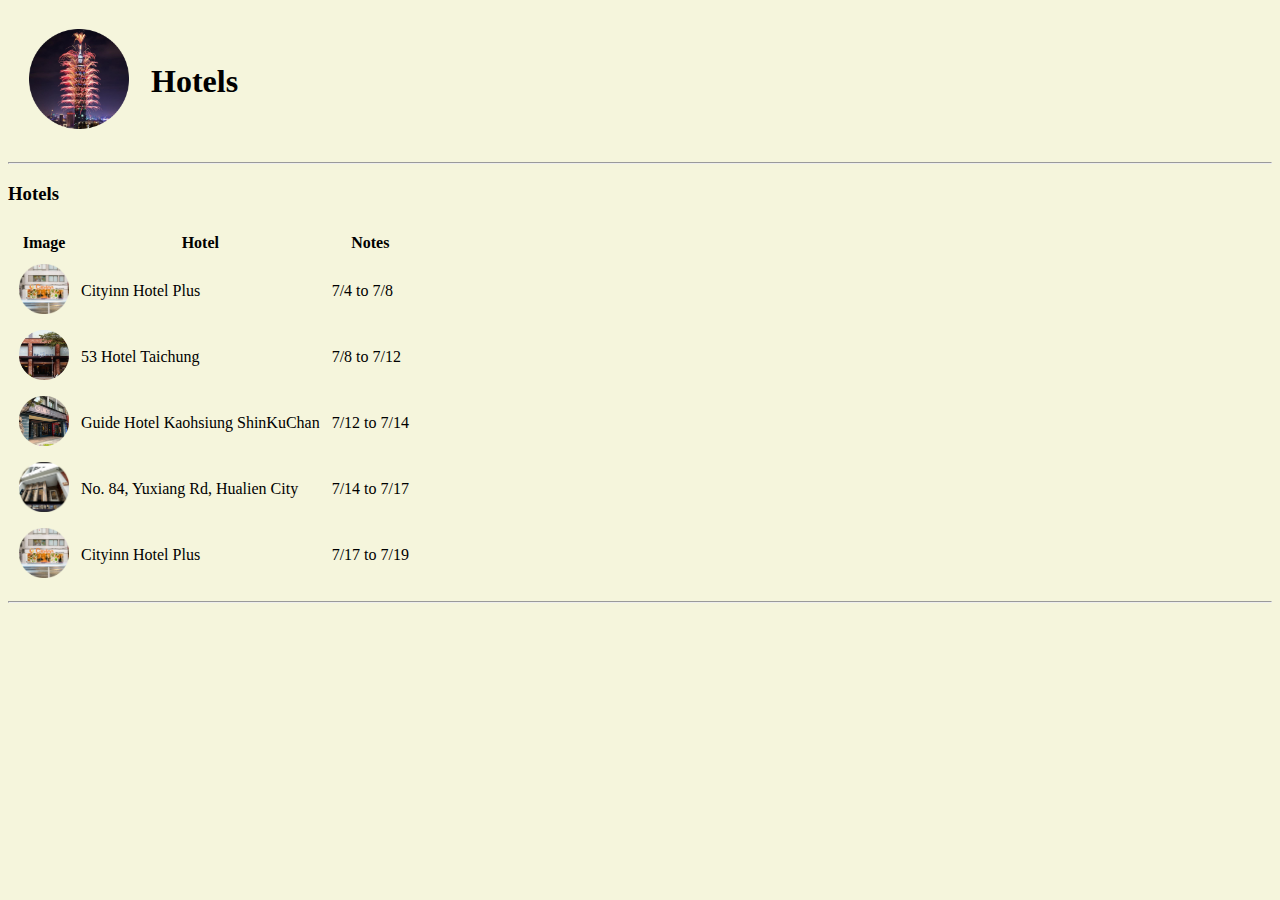
<file: hotel.html>
<!DOCTYPE html>
<html lang="en" dir="ltr">
  <head>
    <meta charset="utf-8">
    <title>Hotel</title>
    <!-- <link rel="stylesheet" href="css/styles.css"> -->
  </head>


  <body style="background-color: beige">

    <table cellspacing="20">
      <tr>
        <td>
          <!-- <img src="images/taiwan.png" style="width:100px;height:100px;"> -->
          <a href="twtrip.html">
            <img src="images/taiwan.png" style="width:100px;height:100px;">
          </a>
        </td>
        <td>
          <h1>Hotels</h1>
          <!-- <ul> 
            <li>Taipei</li>
            <li>Taichung</li>
            <li>Kaoshiung</li>
            <li>Hualien</li>
          </ul>
          <ul> 
            <li>Attaction</li>
            <li>Hotel</li>
            <li>Transportation</li>
            <li>Misc</li>
          </ul> -->
        </td>
      </tr>
    </table>


    <hr>

    <h3>Hotels</h3>
     <table cellspacing="10">
      <thead>
        <tr>
          <th>Image</th>
          <th>Hotel</th>
          <th>Notes</th>
        </tr>
      </thead>
      <tr>
        <td>
          <a href="https://www.google.com/maps/place/Cityinn+Hotel+Plus/@25.0419231,121.5088253,19z/data=!4m11!3m10!1s0x3442a90abc5e06d9:0x9c5794bf8372f795!5m4!1s2023-07-14!2i3!4m1!1i2!8m2!3d25.0418707!4d121.5093206!16s%2Fg%2F1trc2n6c" target="_blank">
            <img src="images/citi.png" style="width:50px;height:50px;">
          </a>
        </td>
        <td>Cityinn Hotel Plus</td>
        <td>7/4 to 7/8</td>
      </tr>  
      <tr>
        <td>
          <a href="https://www.google.com/maps/place/53+Hotel+Taichung/@24.1374174,120.6811171,17z/data=!3m1!5s0x34693d138bcbae03:0xd28c113d168148c6!4m11!3m10!1s0x34693d14769808e9:0x500a20c86f233d02!5m4!1s2023-07-14!2i3!4m1!1i4!8m2!3d24.1374174!4d120.6833058!16s%2Fg%2F124yl70x0" target="_blank">
            <img src="images/53.png" style="width:50px;height:50px;">
          </a>
        </td>
        <td>53 Hotel Taichung</td>
        <td>7/8 to 7/12</td>
      </tr>
      <tr>
        <td>
          <a href="https://www.google.com/maps/place/%E6%89%BF%E6%94%9C%E8%A1%8C%E6%97%85+%E9%AB%98%E9%9B%84%E6%96%B0%E5%B4%9B%E6%B1%9F+Guide+Hotel+Kaohsiung+ShinKuChan/@22.6247077,120.3031234,17z/data=!4m24!1m12!3m11!1s0x346e05d0bf876791:0x81922f1818150c8!2z5om_5pSc6KGM5peFIOmrmOmbhOaWsOW0m-axnyBHdWlkZSBIb3RlbCBLYW9oc2l1bmcgU2hpbkt1Q2hhbg!5m4!1s2023-07-04!2i4!4m1!1i4!8m2!3d22.6247077!4d120.3053121!16s%2Fg%2F11ns83d6xk!3m10!1s0x346e05d0bf876791:0x81922f1818150c8!5m4!1s2023-07-04!2i4!4m1!1i4!8m2!3d22.6247077!4d120.3053121!16s%2Fg%2F11ns83d6xk" target="_blank">
            <img src="images/guide.png" style="width:50px;height:50px;">
          </a>
        </td>
        <td>Guide Hotel Kaohsiung ShinKuChan</td>
        <td>7/12 to 7/14</td>
      </tr>
      <tr>
        <td>
          <a href="https://www.google.com/maps/place/No.+84,+Yuxiang+Rd,+Hualien+City,+Hualien+County,+Taiwan+970/@23.9984709,121.5965217,17z/data=!3m1!4b1!4m6!3m5!1s0x34689fb35aa6778d:0xc3c89c8b160a1c0c!8m2!3d23.998466!4d121.599102!16s%2Fg%2F11csf0s64l" target="_blank">
            <img src="images/84.png" style="width:50px;height:50px;">
          </a>
        </td>
        <td>No. 84, Yuxiang Rd, Hualien City</td>
        <td>7/14 to 7/17</td>
      </tr>
      <tr>
        <td>
          <a href="https://www.google.com/maps/place/Cityinn+Hotel+Plus/@25.0419231,121.5088253,19z/data=!4m11!3m10!1s0x3442a90abc5e06d9:0x9c5794bf8372f795!5m4!1s2023-07-14!2i3!4m1!1i2!8m2!3d25.0418707!4d121.5093206!16s%2Fg%2F1trc2n6c" target="_blank">
            <img src="images/citi.png" style="width:50px;height:50px;">
          </a>
        </td>
        <td>Cityinn Hotel Plus</td>
        <td>7/17 to 7/19</td>
      </tr>      
     </tr>
    </table>    


    <hr>

 

  </body>



  </html>
</file>
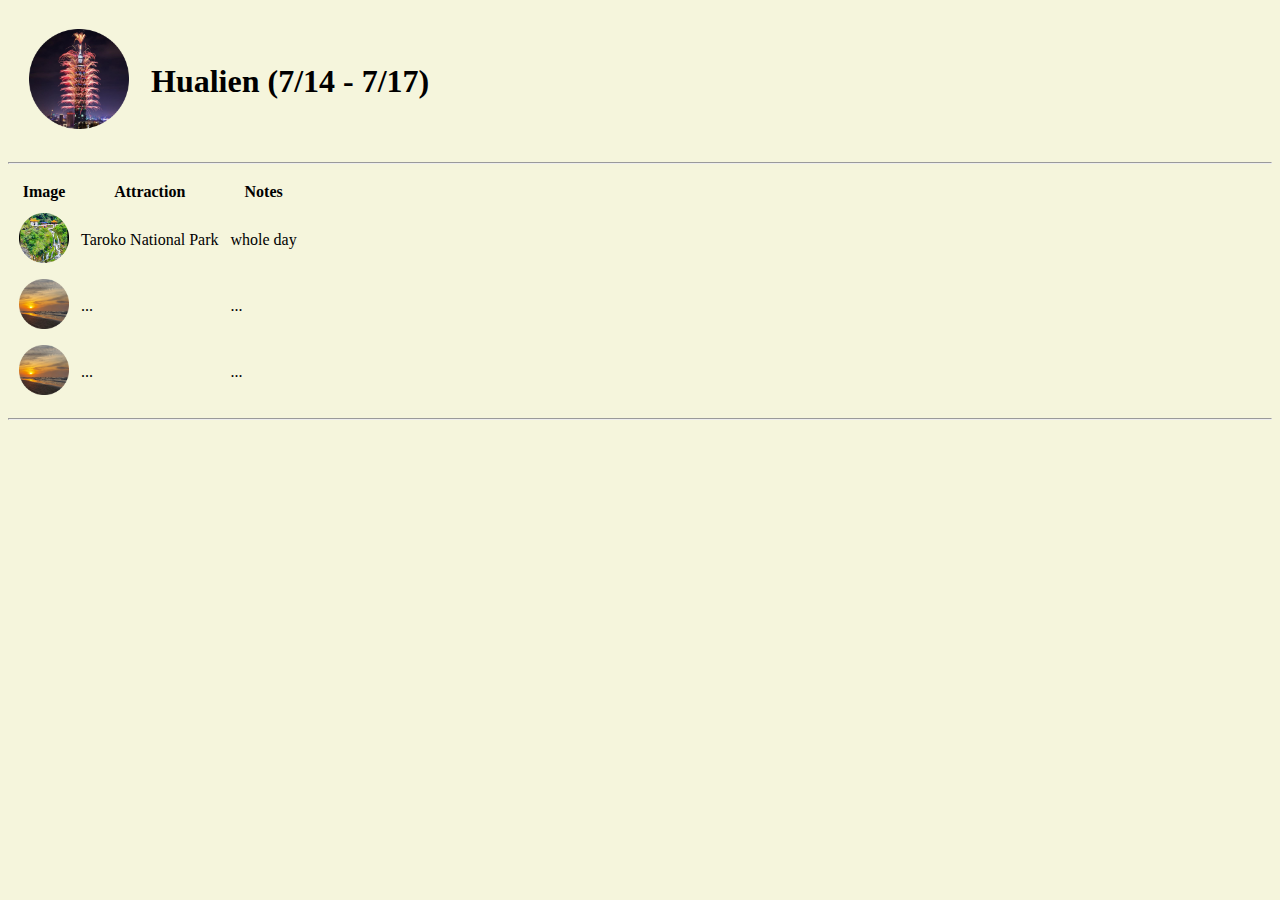
<file: hualien.html>
<!DOCTYPE html>
<html lang="en" dir="ltr">
  <head>
    <meta charset="utf-8">
    <title>Hualien</title>
    <!-- <link rel="stylesheet" href="css/styles.css"> -->
  </head>


  <body style="background-color: beige">

    <table cellspacing="20">
      <tr>
        <td>
          <!-- <img src="images/taiwan.png" style="width:100px;height:100px;"> -->
          <a href="twtrip.html">
            <img src="images/taiwan.png" style="width:100px;height:100px;">
          </a>
        </td>
        <td>
          <h1>Hualien (7/14 - 7/17)</h1>
          <!-- <ul> 
            <li>Taipei</li>
            <li>Taichung</li>
            <li>Kaoshiung</li>
            <li>Hualien</li>
          </ul>
          <ul> 
            <li>Attaction</li>
            <li>Hotel</li>
            <li>Transportation</li>
            <li>Misc</li>
          </ul> -->
        </td>
      </tr>
    </table>


    <hr>

    <!-- <h3>Day?</h3> -->
     <table cellspacing="10">
      <thead>
        <tr>
          <th>Image</th>
          <th>Attraction</th>
          <th>Notes</th>
        </tr>
      </thead>

      <tr>
        <td>
          <a href="https://www.google.com/maps/place/Taroko+National+Park/@24.1939246,121.4884781,17z/data=!4m15!1m8!3m7!1s0x346882845fc2e7ef:0xddd9fd85e0b0aa31!2sTaroko+National+Park!8m2!3d24.1939246!4d121.4906668!10e5!16zL20vMDI1YzNs!3m5!1s0x346882845fc2e7ef:0xddd9fd85e0b0aa31!8m2!3d24.1939246!4d121.4906668!16zL20vMDI1YzNs?entry=ttu" target="_blank">
            <img src="images/TarokoPark.png" style="width:50px;height:50px;">
          </a>
        </td>
        <td>Taroko National Park</td>
        <td>whole day</td>
      </tr>

      <tr>
        <td>
          <a href="https://www.google.com/maps/place/53+Hotel+Taichung/@24.1374174,120.6811171,17z/data=!3m1!5s0x34693d138bcbae03:0xd28c113d168148c6!4m11!3m10!1s0x34693d14769808e9:0x500a20c86f233d02!5m4!1s2023-07-14!2i3!4m1!1i4!8m2!3d24.1374174!4d120.6833058!16s%2Fg%2F124yl70x0" target="_blank">
            <img src="images/sunrise.png" style="width:50px;height:50px;">
          </a>
        </td>
        <td>...</td>
        <td>...</td>
      </tr>

      <tr>
        <td>
          <a href="https://www.google.com/maps/place/%E6%89%BF%E6%94%9C%E8%A1%8C%E6%97%85+%E9%AB%98%E9%9B%84%E6%96%B0%E5%B4%9B%E6%B1%9F+Guide+Hotel+Kaohsiung+ShinKuChan/@22.6247077,120.3031234,17z/data=!4m24!1m12!3m11!1s0x346e05d0bf876791:0x81922f1818150c8!2z5om_5pSc6KGM5peFIOmrmOmbhOaWsOW0m-axnyBHdWlkZSBIb3RlbCBLYW9oc2l1bmcgU2hpbkt1Q2hhbg!5m4!1s2023-07-04!2i4!4m1!1i4!8m2!3d22.6247077!4d120.3053121!16s%2Fg%2F11ns83d6xk!3m10!1s0x346e05d0bf876791:0x81922f1818150c8!5m4!1s2023-07-04!2i4!4m1!1i4!8m2!3d22.6247077!4d120.3053121!16s%2Fg%2F11ns83d6xk" target="_blank">
            <img src="images/sunrise.png" style="width:50px;height:50px;">
          </a>
        </td>
        <td>...</td>
        <td>...</td>
      </tr>

    </tr>
    </table>    





    <hr>
 

  </body>



  </html>
</file>
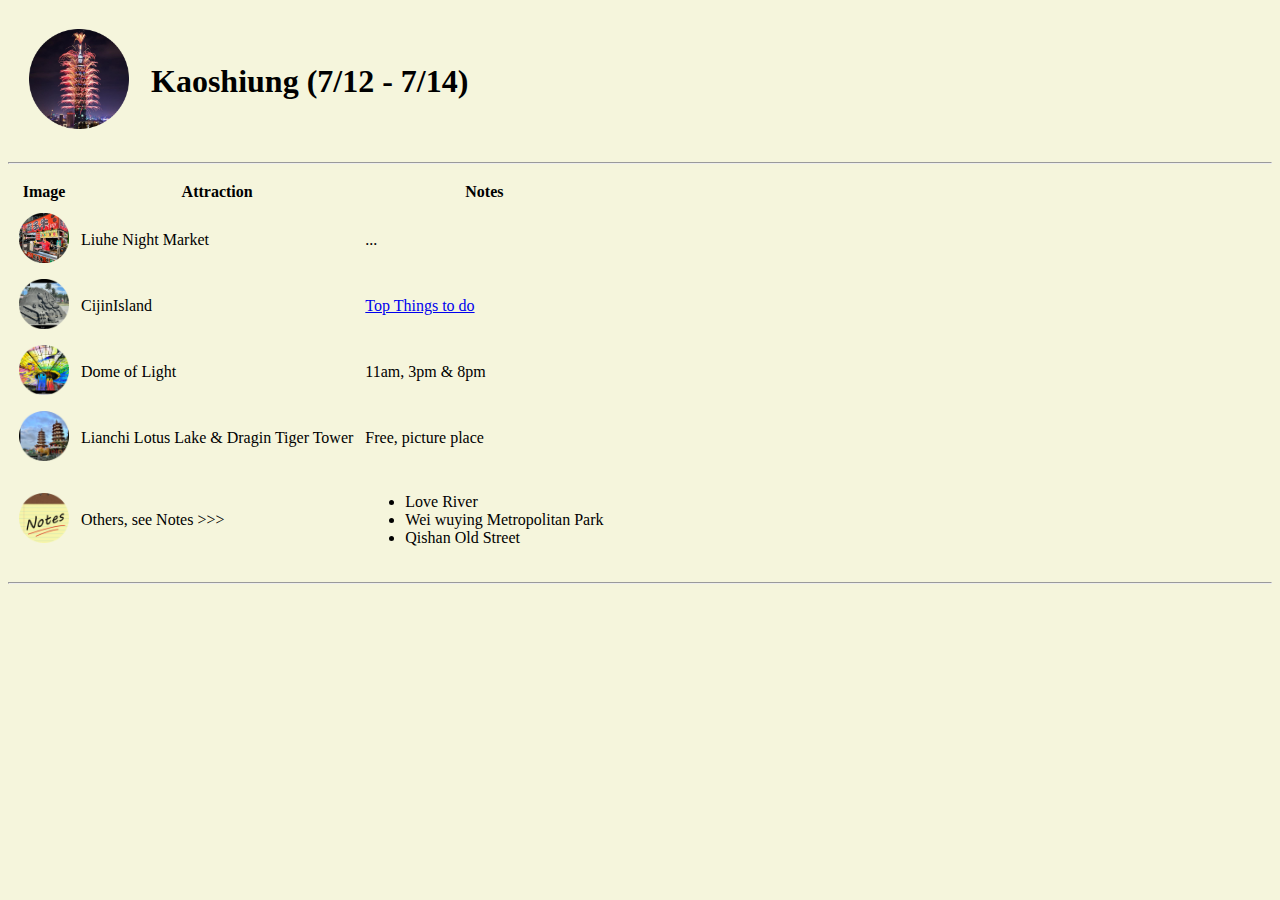
<file: kaoshiung.html>
<!DOCTYPE html>
<html lang="en" dir="ltr">
  <head>
    <meta charset="utf-8">
    <title>Kaoshiung</title>
    <!-- <link rel="stylesheet" href="css/styles.css"> -->
  </head>


  <body style="background-color: beige">

    <table cellspacing="20">
      <tr>
        <td>
          <!-- <img src="images/taiwan.png" style="width:100px;height:100px;"> -->
          <a href="twtrip.html">
            <img src="images/taiwan.png" style="width:100px;height:100px;">
          </a>
        </td>
        <td>
          <h1>Kaoshiung (7/12 - 7/14)</h1>
          <!-- <ul> 
            <li>Taipei</li>
            <li>Taichung</li>
            <li>Kaoshiung</li>
            <li>Hualien</li>
          </ul>
          <ul> 
            <li>Attaction</li>
            <li>Hotel</li>
            <li>Transportation</li>
            <li>Misc</li>
          </ul> -->
        </td>
      </tr>
    </table>


    <hr>

    <!-- <h3>Day?</h3> -->
     <table cellspacing="10">
      <thead>
        <tr>
          <th>Image</th>
          <th>Attraction</th>
          <th>Notes</th>
        </tr>
      </thead>

      <tr>
        <td>
          <a href="https://www.google.com/maps/place/Liuhe+Night+Market%2FLiuhe+Tourist+Night+Market/@22.6321555,120.2966558,17z/data=!3m1!4b1!4m6!3m5!1s0x346e048bc0d739c7:0xd3e6e842bfa0ecfd!8m2!3d22.6320758!4d120.2991547!16zL20vMDV5dncy?entry=ttu" target="_blank">
            <img src="images/LiuheNightMarket.png" style="width:50px;height:50px;">
          </a>
        </td>
        <td>Liuhe Night Market</td>
        <td>...</td>
      </tr>

      <tr>
        <td>
          <a href="https://www.google.com/maps/place/Cijin+Beach/@22.601281,120.2691557,14.91z/data=!4m6!3m5!1s0x346e03ec013de4e9:0xc2883195ae91460b!8m2!3d22.610175!4d120.2669211!16s%2Fg%2F1tfwmq19?entry=ttu" target="_blank">
            <img src="images/CijinIsland.png" style="width:50px;height:50px;">
          </a>
        </td>
        <td>CijinIsland</td>
        <td><a href="https://hoponworld.com/cijin-island-kaohsiung-the-best-things-to-do-in-qijin/">Top Things to do</a> </td>
      </tr>

      <tr>
        <td>
          <a href="https://www.google.com/maps/place/Dome+of+Light/@22.631322,120.3019161,3a,75y,90t/data=!3m8!1e2!3m6!1sAF1QipOthxvXX3RmWbMeMIHDnLn1u02OvrNsEdB13J_a!2e10!3e12!6shttps:%2F%2Flh5.googleusercontent.com%2Fp%2FAF1QipOthxvXX3RmWbMeMIHDnLn1u02OvrNsEdB13J_a%3Dw203-h152-k-no!7i4032!8i3024!4m16!1m8!3m7!1s0x346e048e362d3929:0x46210a7fb78c12a1!2sDome+of+Light!8m2!3d22.6313189!4d120.3019731!10e5!16s%2Fg%2F1ygjd2jgk!3m6!1s0x346e048e362d3929:0x46210a7fb78c12a1!8m2!3d22.6313189!4d120.3019731!10e5!16s%2Fg%2F1ygjd2jgk?entry=ttu" target="_blank">
            <img src="images/DomeOfLight.png" style="width:50px;height:50px;">
          </a>
        </td>
        <td>Dome of Light</td>
        <td>11am, 3pm & 8pm</td>
      </tr>

      <tr>
        <td>
          <a href="https://www.google.com/maps/place/Lotus+Pond/@22.6833323,120.2923215,16z/data=!4m15!1m8!3m7!1s0x346e059e2f57f019:0x627969fe1eec1f2c!2sLotus+Pond!8m2!3d22.6833323!4d120.2966989!10e5!16zL20vMGMxemx5!3m5!1s0x346e059e2f57f019:0x627969fe1eec1f2c!8m2!3d22.6833323!4d120.2966989!16zL20vMGMxemx5?entry=ttu" target="_blank">
            <img src="images/lotusPond.png" style="width:50px;height:50px;">
          </a>
        </td>
        <td>Lianchi Lotus Lake & Dragin Tiger Tower</td>
        <td>Free, picture place</td>
      </tr>

      <tr>
        <td>
          <!-- <a href="https://www.google.com/maps/place/Lotus+Pond/@22.6833323,120.2923215,16z/data=!4m15!1m8!3m7!1s0x346e059e2f57f019:0x627969fe1eec1f2c!2sLotus+Pond!8m2!3d22.6833323!4d120.2966989!10e5!16zL20vMGMxemx5!3m5!1s0x346e059e2f57f019:0x627969fe1eec1f2c!8m2!3d22.6833323!4d120.2966989!16zL20vMGMxemx5?entry=ttu" target="_blank"> -->
            <img src="images/notes.png" style="width:50px;height:50px;">
          </a>
        </td>
        <td>Others, see Notes >>> </td>
        <td>          
          <ul>  
            <li>Love River</li>
            <li>Wei wuying Metropolitan Park</li>
            <li>Qishan Old Street</li>
          </ul>
        </td>
      </tr>

    </tr>
    </table>    





    <hr>
 

  </body>



  </html>
</file>
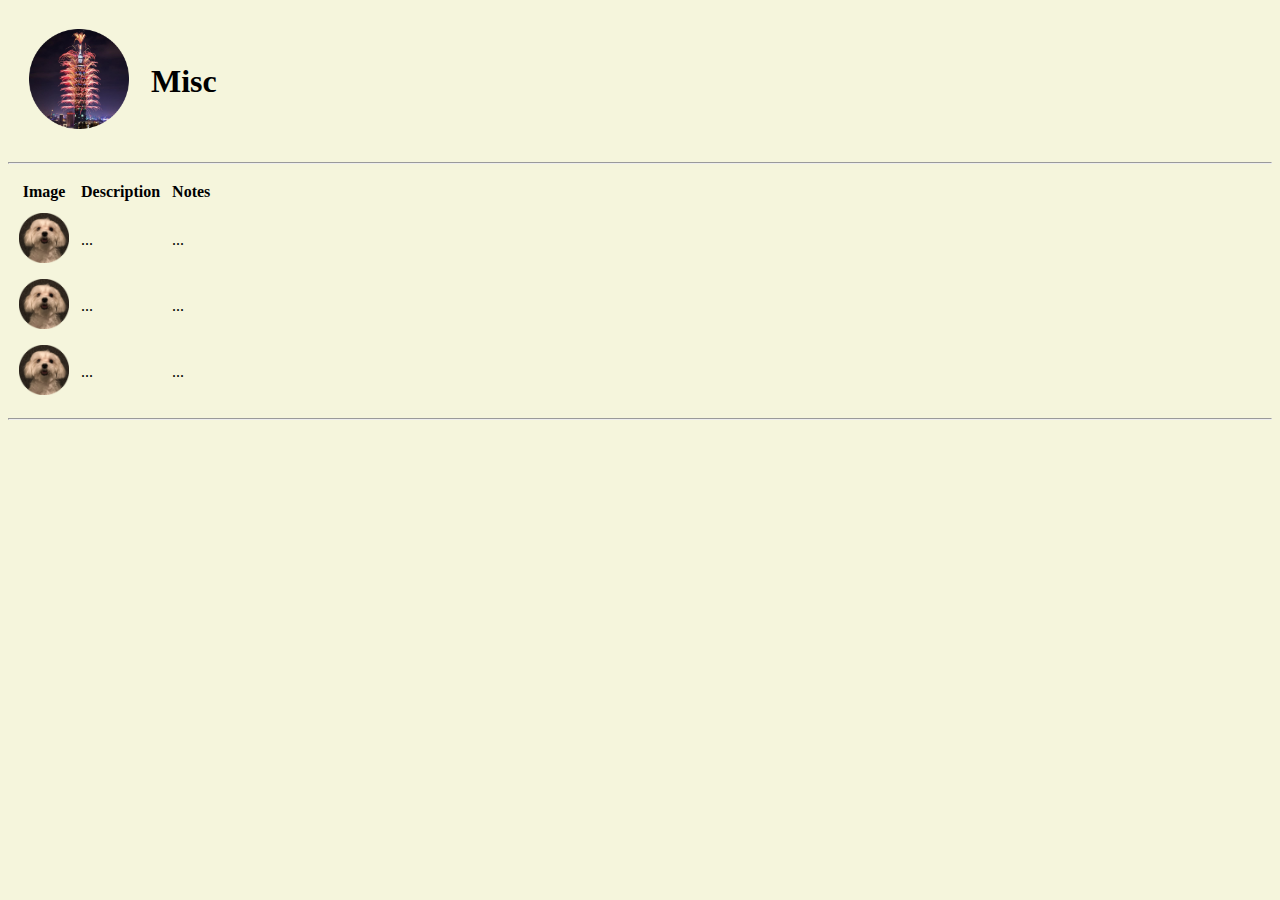
<file: misc.html>
<!DOCTYPE html>
<html lang="en" dir="ltr">
  <head>
    <meta charset="utf-8">
    <title>Hotel</title>
    <!-- <link rel="stylesheet" href="css/styles.css"> -->
  </head>


  <body style="background-color: beige">

    <table cellspacing="20">
      <tr>
        <td>
          <!-- <img src="images/taiwan.png" style="width:100px;height:100px;"> -->
          <a href="twtrip.html">
            <img src="images/taiwan.png" style="width:100px;height:100px;">
          </a>
        </td>
        <td>
          <h1>Misc</h1>
          <!-- <ul> 
            <li>Taipei</li>
            <li>Taichung</li>
            <li>Kaoshiung</li>
            <li>Hualien</li>
          </ul>
          <ul> 
            <li>Attaction</li>
            <li>Hotel</li>
            <li>Transportation</li>
            <li>Misc</li>
          </ul> -->
        </td>
      </tr>
    </table>


    <hr>

    <!-- <h3>Hotels</h3> -->
     <table cellspacing="10">
      <thead>
        <tr>
          <th>Image</th>
          <th>Description</th>
          <th>Notes</th>
        </tr>
      </thead>

      <tr>
        <td>
          <a href="https://www.google.com/maps/place/Cityinn+Hotel+Plus/@25.0419231,121.5088253,19z/data=!4m11!3m10!1s0x3442a90abc5e06d9:0x9c5794bf8372f795!5m4!1s2023-07-14!2i3!4m1!1i2!8m2!3d25.0418707!4d121.5093206!16s%2Fg%2F1trc2n6c" target="_blank">
            <img src="images/inu2.png" style="width:50px;height:50px;">
          </a>
        </td>
        <td>...</td>
        <td>...</td>
      </tr>

      <tr>
        <td>
          <a href="https://www.google.com/maps/place/53+Hotel+Taichung/@24.1374174,120.6811171,17z/data=!3m1!5s0x34693d138bcbae03:0xd28c113d168148c6!4m11!3m10!1s0x34693d14769808e9:0x500a20c86f233d02!5m4!1s2023-07-14!2i3!4m1!1i4!8m2!3d24.1374174!4d120.6833058!16s%2Fg%2F124yl70x0" target="_blank">
            <img src="images/inu2.png" style="width:50px;height:50px;">
          </a>
        </td>
        <td>...</td>
        <td>...</td>
      </tr>

      <tr>
        <td>
          <a href="https://www.google.com/maps/place/%E6%89%BF%E6%94%9C%E8%A1%8C%E6%97%85+%E9%AB%98%E9%9B%84%E6%96%B0%E5%B4%9B%E6%B1%9F+Guide+Hotel+Kaohsiung+ShinKuChan/@22.6247077,120.3031234,17z/data=!4m24!1m12!3m11!1s0x346e05d0bf876791:0x81922f1818150c8!2z5om_5pSc6KGM5peFIOmrmOmbhOaWsOW0m-axnyBHdWlkZSBIb3RlbCBLYW9oc2l1bmcgU2hpbkt1Q2hhbg!5m4!1s2023-07-04!2i4!4m1!1i4!8m2!3d22.6247077!4d120.3053121!16s%2Fg%2F11ns83d6xk!3m10!1s0x346e05d0bf876791:0x81922f1818150c8!5m4!1s2023-07-04!2i4!4m1!1i4!8m2!3d22.6247077!4d120.3053121!16s%2Fg%2F11ns83d6xk" target="_blank">
            <img src="images/inu2.png" style="width:50px;height:50px;">
          </a>
        </td>
        <td>...</td>
        <td>...</td>
      </tr>


    </table>    


    <hr>

 

  </body>



  </html>
</file>
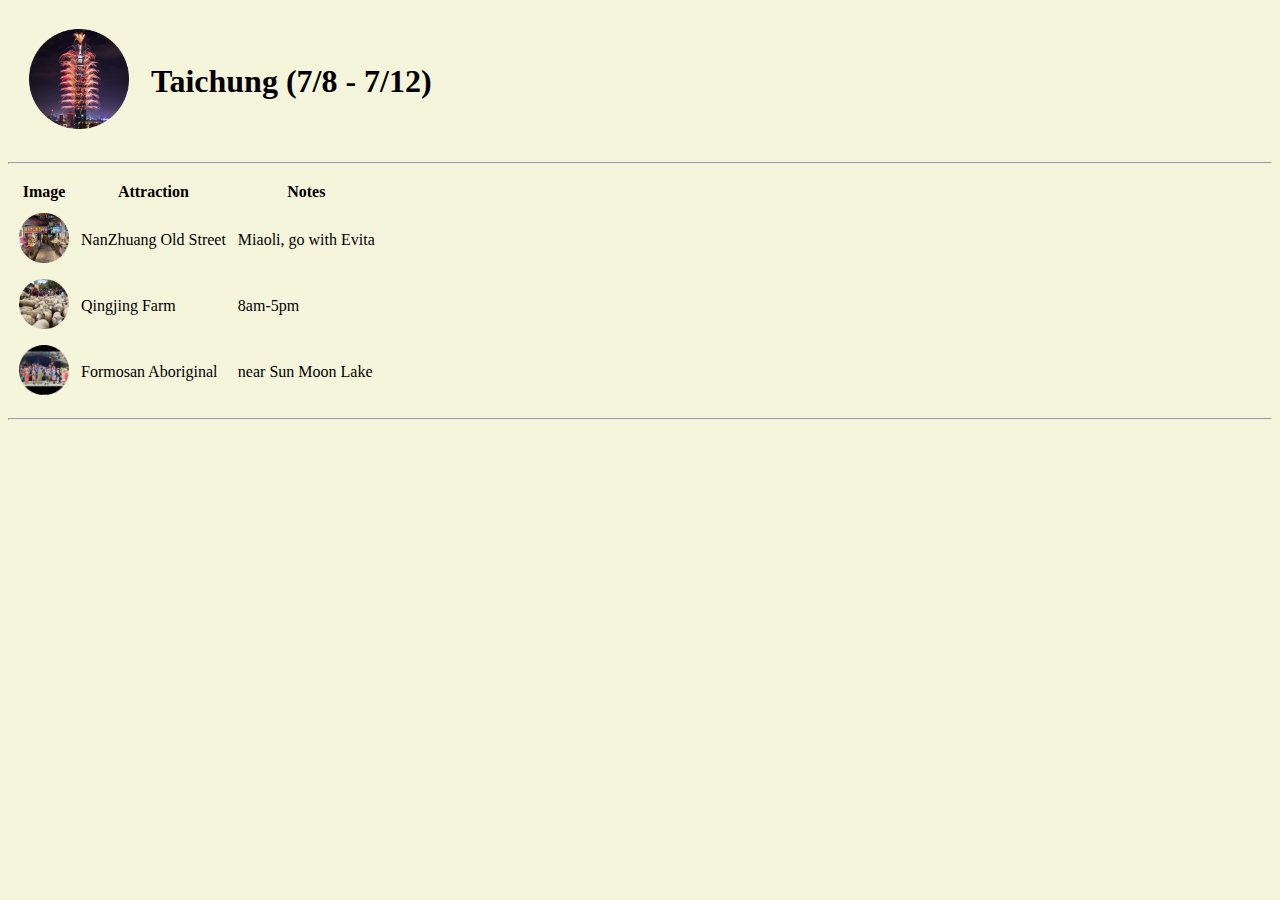
<file: taichung.html>
<!DOCTYPE html>
<html lang="en" dir="ltr">
  <head>
    <meta charset="utf-8">
    <title>Taichung</title>
    <!-- <link rel="stylesheet" href="css/styles.css"> -->
  </head>


  <body style="background-color: beige">

    <table cellspacing="20">
      <tr>
        <td>
          <!-- <img src="images/taiwan.png" style="width:100px;height:100px;"> -->
          <a href="twtrip.html">
            <img src="images/taiwan.png" style="width:100px;height:100px;">
          </a>
        </td>
        <td>
          <h1>Taichung (7/8 - 7/12)</h1>
          <!-- <ul> 
            <li>Taipei</li>
            <li>Taichung</li>
            <li>Kaoshiung</li>
            <li>Hualien</li>
          </ul>
          <ul> 
            <li>Attaction</li>
            <li>Hotel</li>
            <li>Transportation</li>
            <li>Misc</li>
          </ul> -->
        </td>
      </tr>
    </table>


    <hr>

    <!-- <h3>Day?</h3> -->
     <table cellspacing="10">
      <thead>
        <tr>
          <th>Image</th>
          <th>Attraction</th>
          <th>Notes</th>
        </tr>
      </thead>

      <tr>
        <td>
          <a href="https://www.google.com/maps/place/NanZhuang+Old+Street/@24.6002875,120.9965278,17z/data=!3m1!4b1!4m6!3m5!1s0x34685153fad8e9a1:0x9988f2cb84f4d7eb!8m2!3d24.6002826!4d120.9991081!16s%2Fg%2F1hf_wmchd?entry=ttu" target="_blank">
            <img src="images/NanZhuangOldStreet.png" style="width:50px;height:50px;">
          </a>
        </td>
        <td>NanZhuang Old Street</td>
        <td>Miaoli, go with Evita</td>
      </tr>

      <tr>
        <td>
          <a href="https://www.google.com/maps/place/Qingjing+Farm/@24.0585107,121.158451,16z/data=!4m21!1m11!3m10!1s0x3468c2110152ab77:0x6a1ce9e22cfb5a1c!2sQingjing+Farm!5m2!4m1!1i2!8m2!3d24.0585107!4d121.1628284!10e5!16s%2Fm%2F0wxrmsh!3m8!1s0x3468c2110152ab77:0x6a1ce9e22cfb5a1c!5m2!4m1!1i2!8m2!3d24.0585107!4d121.1628284!16s%2Fm%2F0wxrmsh?hl=en-us&entry=ttu" target="_blank">
            <img src="images/QingjingFarm.png" style="width:50px;height:50px;">
          </a>
        </td>
        <td>Qingjing Farm</td>
        <td>8am-5pm</td>
      </tr>

      <tr>
        <td>
          <a href="https://www.google.com/maps/place/Formosan+Aboriginal+Culture+Village/@23.8653282,120.9452462,16z/data=!4m6!3m5!1s0x3468d68fab1ac707:0x578fc49549e644c6!8m2!3d23.8653282!4d120.9481868!16s%2Fm%2F0dr_kxd?entry=ttu" target="_blank">
            <img src="images/FormosanAboriginal.png" style="width:50px;height:50px;">
          </a>
        </td>
        <td>Formosan Aboriginal</td>
        <td>near Sun Moon Lake</td>
      </tr>

    </tr>
    </table>    





    <hr>
 

  </body>



  </html>
</file>
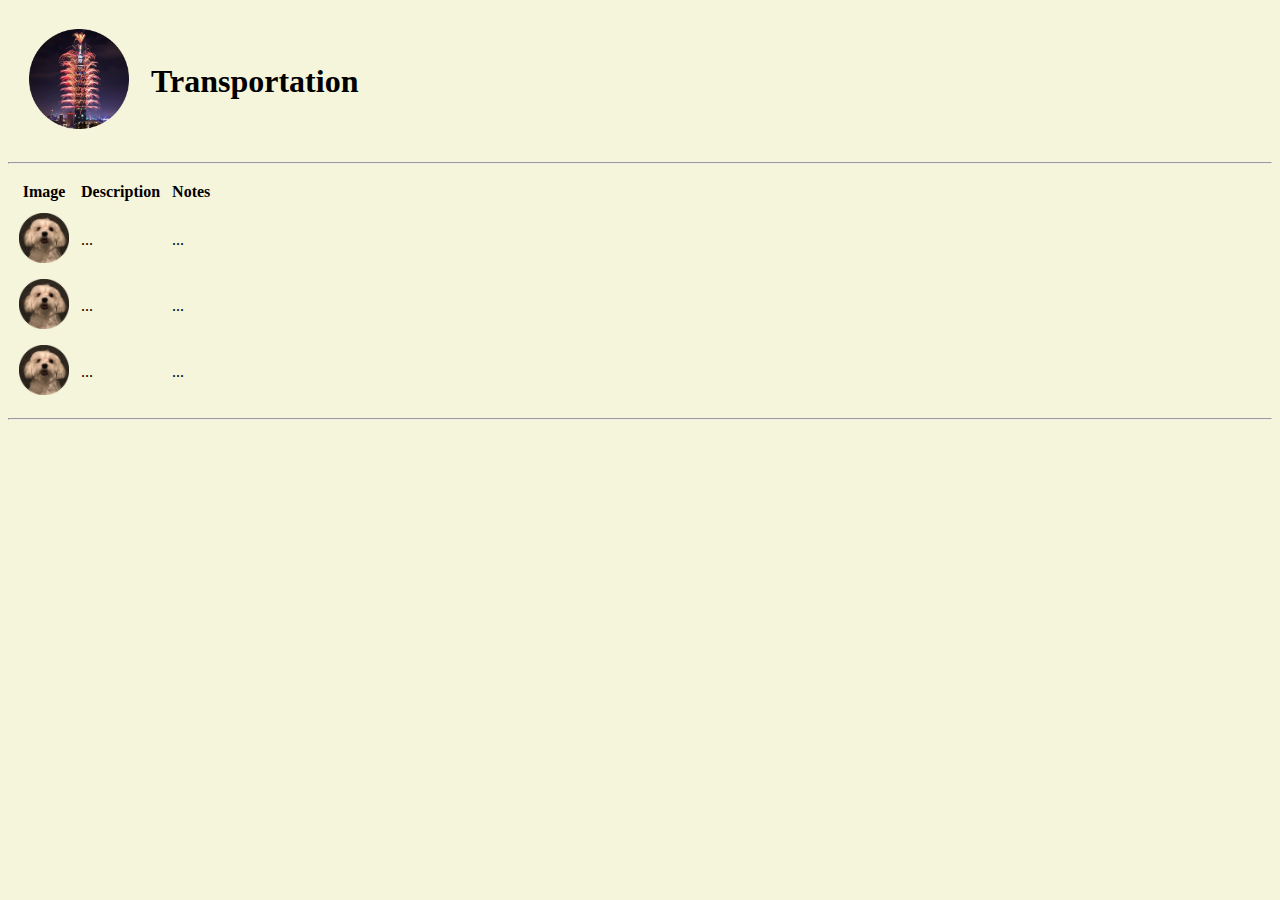
<file: transport.html>
<!DOCTYPE html>
<html lang="en" dir="ltr">
  <head>
    <meta charset="utf-8">
    <title>Hotel</title>
    <!-- <link rel="stylesheet" href="css/styles.css"> -->
  </head>


  <body style="background-color: beige">

    <table cellspacing="20">
      <tr>
        <td>
          <!-- <img src="images/taiwan.png" style="width:100px;height:100px;"> -->
          <a href="twtrip.html">
            <img src="images/taiwan.png" style="width:100px;height:100px;">
          </a>
        </td>
        <td>
          <h1>Transportation</h1>
          <!-- <ul> 
            <li>Taipei</li>
            <li>Taichung</li>
            <li>Kaoshiung</li>
            <li>Hualien</li>
          </ul>
          <ul> 
            <li>Attaction</li>
            <li>Hotel</li>
            <li>Transportation</li>
            <li>Misc</li>
          </ul> -->
        </td>
      </tr>
    </table>


    <hr>

    <!-- <h3>Hotels</h3> -->
     <table cellspacing="10">
      <thead>
        <tr>
          <th>Image</th>
          <th>Description</th>
          <th>Notes</th>
        </tr>
      </thead>

      <tr>
        <td>
          <a href="https://www.google.com/maps/place/Cityinn+Hotel+Plus/@25.0419231,121.5088253,19z/data=!4m11!3m10!1s0x3442a90abc5e06d9:0x9c5794bf8372f795!5m4!1s2023-07-14!2i3!4m1!1i2!8m2!3d25.0418707!4d121.5093206!16s%2Fg%2F1trc2n6c" target="_blank">
            <img src="images/inu2.png" style="width:50px;height:50px;">
          </a>
        </td>
        <td>...</td>
        <td>...</td>
      </tr>

      <tr>
        <td>
          <a href="https://www.google.com/maps/place/53+Hotel+Taichung/@24.1374174,120.6811171,17z/data=!3m1!5s0x34693d138bcbae03:0xd28c113d168148c6!4m11!3m10!1s0x34693d14769808e9:0x500a20c86f233d02!5m4!1s2023-07-14!2i3!4m1!1i4!8m2!3d24.1374174!4d120.6833058!16s%2Fg%2F124yl70x0" target="_blank">
            <img src="images/inu2.png" style="width:50px;height:50px;">
          </a>
        </td>
        <td>...</td>
        <td>...</td>
      </tr>

      <tr>
        <td>
          <a href="https://www.google.com/maps/place/%E6%89%BF%E6%94%9C%E8%A1%8C%E6%97%85+%E9%AB%98%E9%9B%84%E6%96%B0%E5%B4%9B%E6%B1%9F+Guide+Hotel+Kaohsiung+ShinKuChan/@22.6247077,120.3031234,17z/data=!4m24!1m12!3m11!1s0x346e05d0bf876791:0x81922f1818150c8!2z5om_5pSc6KGM5peFIOmrmOmbhOaWsOW0m-axnyBHdWlkZSBIb3RlbCBLYW9oc2l1bmcgU2hpbkt1Q2hhbg!5m4!1s2023-07-04!2i4!4m1!1i4!8m2!3d22.6247077!4d120.3053121!16s%2Fg%2F11ns83d6xk!3m10!1s0x346e05d0bf876791:0x81922f1818150c8!5m4!1s2023-07-04!2i4!4m1!1i4!8m2!3d22.6247077!4d120.3053121!16s%2Fg%2F11ns83d6xk" target="_blank">
            <img src="images/inu2.png" style="width:50px;height:50px;">
          </a>
        </td>
        <td>...</td>
        <td>...</td>
      </tr>
      
     </tr>
    </table>    


    <hr>

 

  </body>



  </html>
</file>
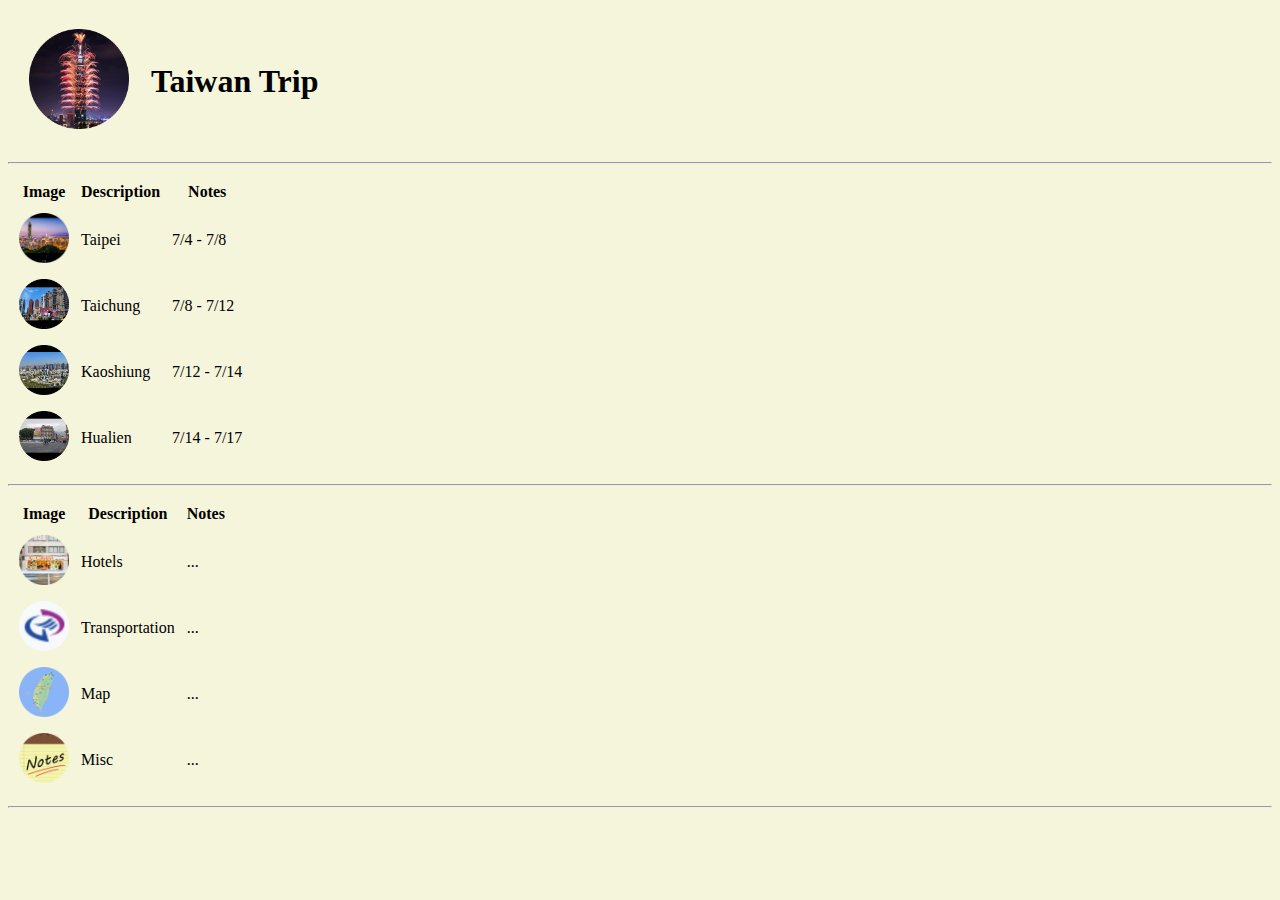
<file: twtrip.html>
<!DOCTYPE html>
<html lang="en" dir="ltr">
  <head>
    <meta charset="utf-8">
    <title>TaiwanTrip</title>
    <!-- <link rel="stylesheet" href="css/styles.css"> -->
  </head>


  <body style="background-color: beige">

    <table cellspacing="20">
      <tr>
        <td>
          <!-- <img src="images/taiwan.png" style="width:100px;height:100px;"> -->
          <a href="https://docs.google.com/spreadsheets/d/1wOTbRB0cHmm7ler0cscy5vhOdDp32N8v/edit#gid=1418349563" target="_blank">
            <img src="images/taiwan.png" style="width:100px;height:100px;">
          </a>
        </td>
        <td>
          <h1>Taiwan Trip</h1>
          <!-- <ul> 
            <li><a  href="taipei.html">Taipei (7/4 - 7/8)</a></li>
            <li><a  href="taichung.html">Taichung (7/8 - 7/12)</a></li>
            <li><a  href="kaoshiung.html">Kaoshiung (7/12 - 7/14)</a></li>
            <li><a  href="hualien.html">Hualien (7/14 - 7/17)</a></li>
          </ul>
          <ul> 
            <li><a  href="hotel.html">Hotel</a></li>
            <li><a  href="transport.html">Transportation</a></li>
            <li><a  href="misc.html">Misc</a></li>
          </ul> -->
        </td>
      </tr>
    </table>

    <hr>

    <!-- <h3>Day1 (7/4) </h3> -->
     <table cellspacing="10">
      <thead>
        <tr>
          <th>Image</th>
          <th>Description</th>
          <th>Notes</th>
        </tr>
      </thead>

      <tr>
        <td>
          <a href="taipei.html">
            <img src="images/taipei.png" style="width:50px;height:50px;">
          </a>
        </td>
        <td>Taipei </td>
        <td>7/4 - 7/8</td>
      </tr>

      <tr>
        <td>
          <a href="taichung.html">
            <img src="images/taichung.png" style="width:50px;height:50px;">
          </a>
        </td>
        <td>Taichung </td>
        <td>7/8 - 7/12</td>
      </tr>

      <tr>
        <td>
          <a href="kaoshiung.html">
            <img src="images/kaohsiung.png" style="width:50px;height:50px;">
          </a>
        </td>
        <td>Kaoshiung </td>
        <td>7/12 - 7/14</td>
      </tr>

      <tr>
        <td>
          <a href="hualien.html">
            <img src="images/hualien.png" style="width:50px;height:50px;">
          </a>
        </td>
        <td>Hualien </td>
        <td>7/14 - 7/17</td>
      </tr>
    </table>    


    <hr>


    <!-- <h3>Day2 (7/5) </h3> -->
     <table cellspacing="10">
      <thead>
        <tr>
          <th>Image</th>
          <th>Description</th>
          <th>Notes</th>
        </tr>
      </thead>

      <tr>
        <td>
          <a href="hotel.html">
            <img src="images/citi.png" style="width:50px;height:50px;">
          </a>
        </td>
        <td>Hotels</td>
        <td>...</td>
      </tr>  
      
      <tr>
        <td>
          <a href="transport.html">
            <img src="images/Transport.png" style="width:50px;height:50px;">
          </a>
        </td>
        <td>Transportation</td>
        <td>...</td>
      </tr>

      <tr>
        <td>
          <a href="https://www.google.com/maps/d/u/0/viewer?mid=1RqwmJrdkz1WOnveSjSFixeys3OPFv6s&ll=23.62015192866822%2C120.87821765224264&z=8" target="_blank">
            <img src="images/map.png" style="width:50px;height:50px;">
          </a>
        </td>
        <td>Map</td>
        <td>...</td>
      </tr>

      <tr>
        <td>
          <a href="misc.html">
            <img src="images/notes.png" style="width:50px;height:50px;">
          </a>
        </td>
        <td>Misc</td>
        <td>...</td>
      </tr>
      
     </tr>
    </table>    


    <hr>
 

  </body>



  </html>
</file>
<file: css/styles.css>
body {
  margin: 0;
  text-align: center;
  font-family: 'Merriweather', serif;
}

h1 {
  /*display: inline-block;*/
  font-size: 5.625rem;
  margin: 50px auto 0 auto;
  /*width: 25%;*/
  font-family: 'Sacramento', cursive;
  color: #66BFBF;
  /*line-height: 2;*/
}

h2 {
  font-family: 'Montserrat', sans-serif;
  font-size: 2.5rem;
  font-weight: normal;
}

h3 {
  color: #11999E;
  font-family: 'Montserrat', sans-serif;
}

.top-container {
  background-color: #bce6eb;
}

.middle-container {
  background-color: rgb(250, 250, 248);
}

.bottom-container {
  background-color: rgb(250, 250, 248);
}

.developer {
  color: #66BFBF;
  font-size: 25px;
  font-weight: normal;
}

.dev{
  text-decoration: underline;
}

.cloud-bottom {
  position: absolute;
}

.cloud-top {
  position: relative;
  left: 200px;
  top: 10px;
  margin-top: 50px;
}

* {
    box-sizing: border-box;
  }

.column {
  float: left;
  width: 33.33%;
  padding: 5px;
}

/* Clearfix (clear floats) */
.row::after {
  content: "";
  clear: both;
  display: table;
}

.mugshot  {
  height: 100px;
  width: 100px;
}

.kitchen {
  height: 100px;
  width: 200px;
}

.texas {
  height: 100px;
  width: 200px;
}

.inu {
  height: 200px;
  width: 200px;
}
</file>
